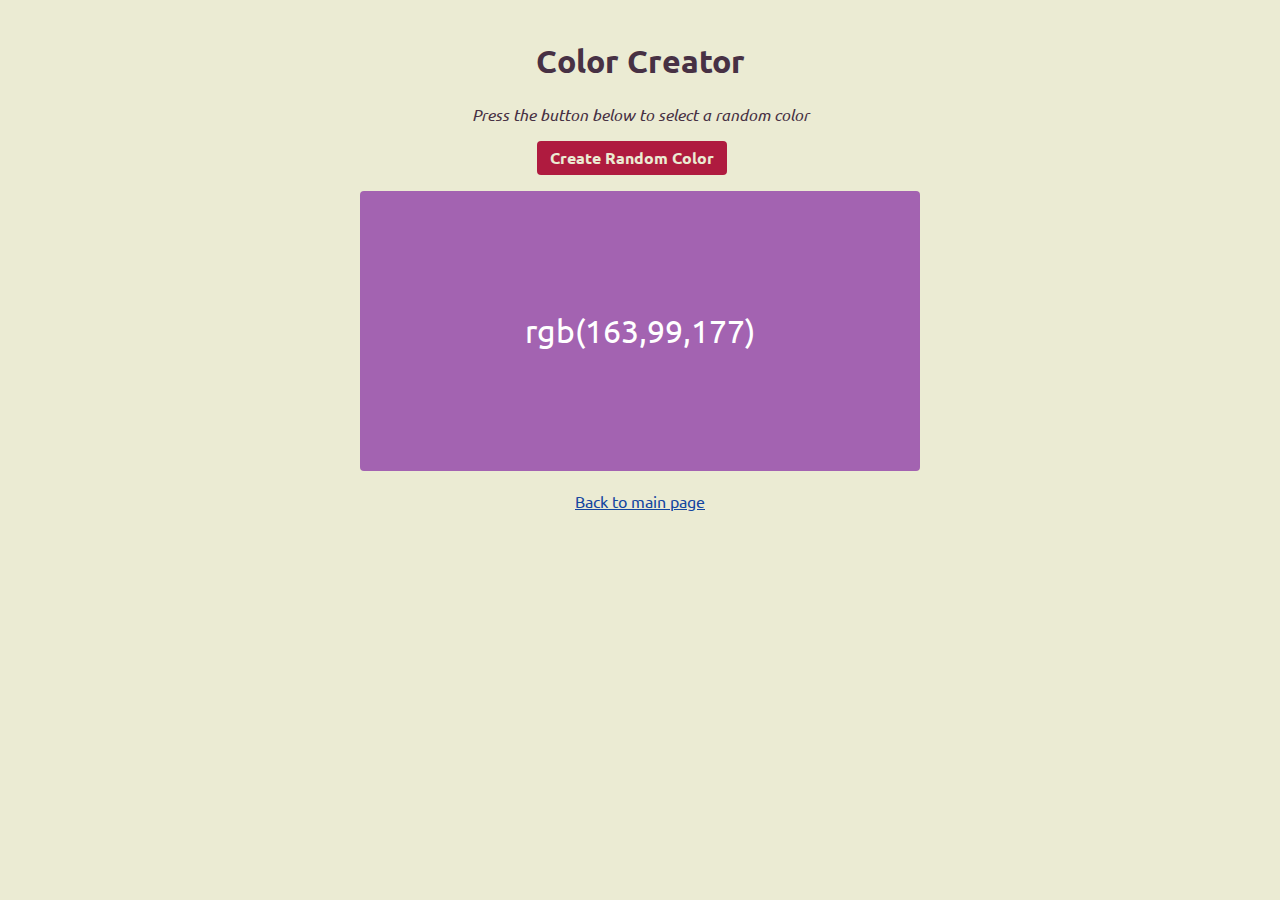
<file: page1.html>
<!DOCTYPE html>
<html>
	<head>
		<title> Tests </title>
		<link rel="stylesheet" href="main.css" />
		<link rel="stylesheet" href="page1.css" />
		<link href="https://fonts.googleapis.com/css?family=Permanent+Marker|Ubuntu:400,700" rel="stylesheet">
	</head>
	<body> <center>
		<div class = 'main-content'>
			<h1> Color Creator </h1>
			<p>
				<em> Press the button below to select a random color </em>
				<br />
			</p>
			<button class="button color-changer-button">Create Random Color</button>
			<div class="color-creator-box">Test</div>
			<br />
			<a href=index.html>Back to main page</a>
		</div>
	</center>
	<script type="text/javascript" src="color-creator.js"> </script>
	</body>
</html>
</file>
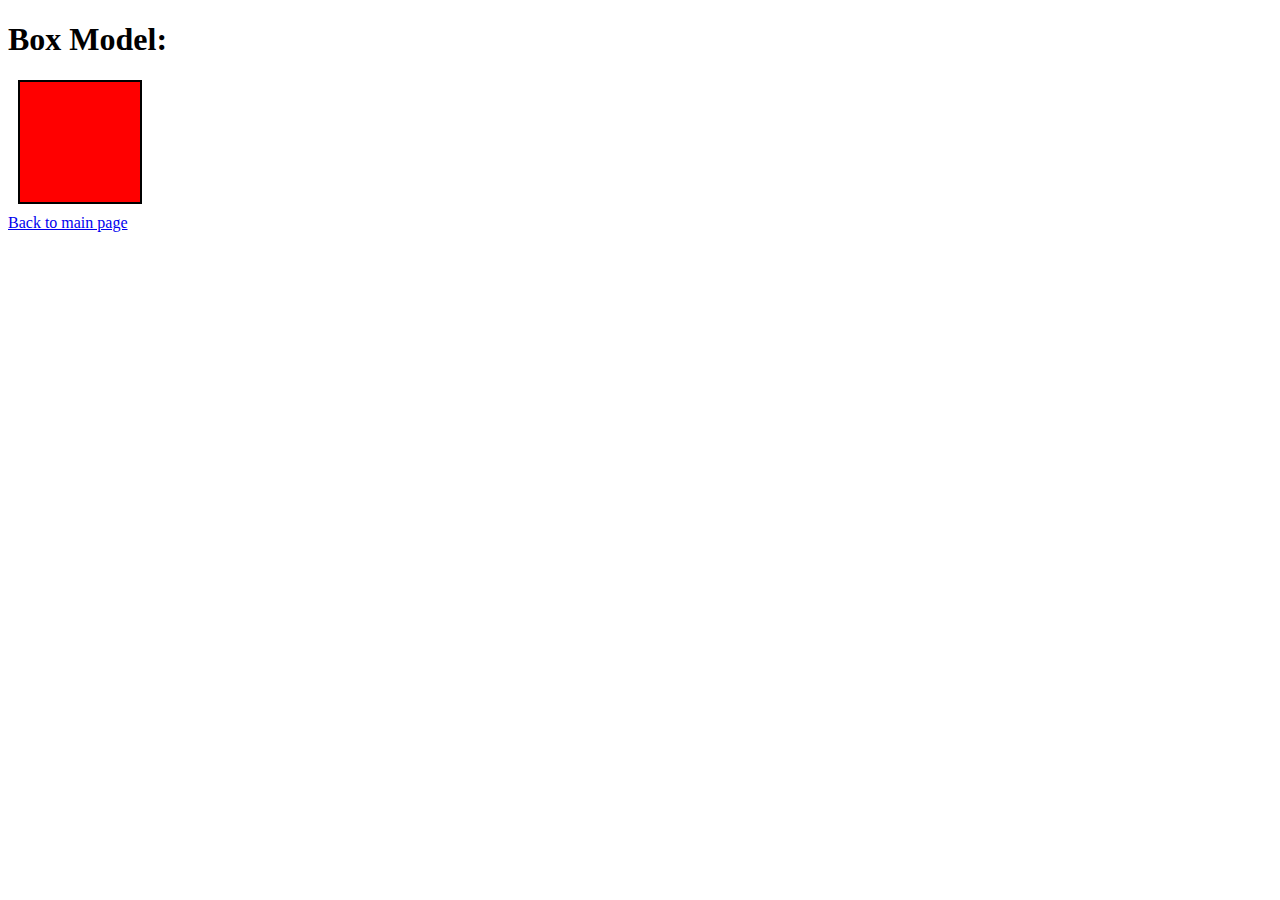
<file: page2.html>
<!DOCTYPE html>
<html>
<head>
	<title> Box Model Test </title>
	<link rel="stylesheet" href="boxmodel.css" />
</head>

<body>
	<h1> Box Model: </h1>
	<div class="box-model-test">
	</div>
	<a href=index.html>Back to main page</a>
</body>
</file>
<file: main.css>
/* 
Colors used:
	#1446A0 (blue)
	#AF1B3F (red)
	#473144 (puce)
	#F5D547 (yellow)
	#EBEBD3 (white)
*/

html, body {
	background: #EBEBD3;
	color : #473144;
	font-family: 'Ubuntu', sans-serif;
	margin: 0;
	padding: 0;
}

h1, h2, h3, h4, h5, h6{
	font-weight: bold;
	color: #473144;
}

a {
	color: #1446A0;
}

.introductory {
	font-size:; 1.2em;
}

.main-content {
	width: 600px;
	max-width: 100%;

	padding: 20px;
	box-sizing: border-box;

	margin-left: auto;
	margin-right: auto;
}

.links {
  margin: 10px;
  padding: 10px;
  border: 2px solid black;
  background: #F5D547;
}

.button {

	font-family: inherit;
	font-size: inherit;
	font-weight: bold;
	border: 0;
	cursor: pointer;

    display: inline-block;

    padding-left: 0.8em;
    padding-right: 0.8em;
    padding-top: 0.4em;
    padding-bottom: 0.4em;

    margin-right: 1em;
    margin-bottom: 1em;

    background: #AF1B3F;
    color: #EBEBD3;

    border-radius: 4px;

    text-decoration: none;

    transition: transform 2s;
}

.button:hover {
	background: #DF4B7F;
	transform: scale(1.3);
	transform: rotate(360deg);
}

.button:active {
	background: #7F000F;
	transform: scale(0.9);
	transform: rotate(-720deg);
}

.hero-container {
    /* Add a lot of padding so we can see a lot of the image */
    padding-top: 150px;
    padding-bottom: 150px;
    padding-left: 20px;
    padding-right: 20px;

    /* Set the background to an image */
    background: url(NYC1.jpg);

    /* Make the image cover the entirety of the hero */
    background-size: cover;
    background-position: center;

    /* Put the text in the middle */
    text-align: center;

}

.hero-heading {
	font-size: 5em;
    color: #AF1B3F;
    text-shadow: 2px 2px 5px black;
    text-transform: uppercase;
    letter-spacing: 0.1em;
}

.hero-heading:hover {
    transform: scale(1.3);
    transform: rotate(360deg);
}

.hero-heading:active {
    transform: scale(0.9);
    transform: rotate(-720deg);
}
</file>
<file: page1.css>
.color-creator-box {
    width: 100%;
    padding-top: 120px;
    padding-bottom: 120px;
    background-color: #000;
    color: #fff;
    border-radius: 4px; 
    font-size: 2em;
    text-align: center;

    transition: 2s;
}
</file>
<file: boxmodel.css>
.box-model-test {
  width: 100px;
  height: 100px;
  margin: 10px;
  padding: 10px;
  border: 2px solid black;
  background: red;
}
</file>
